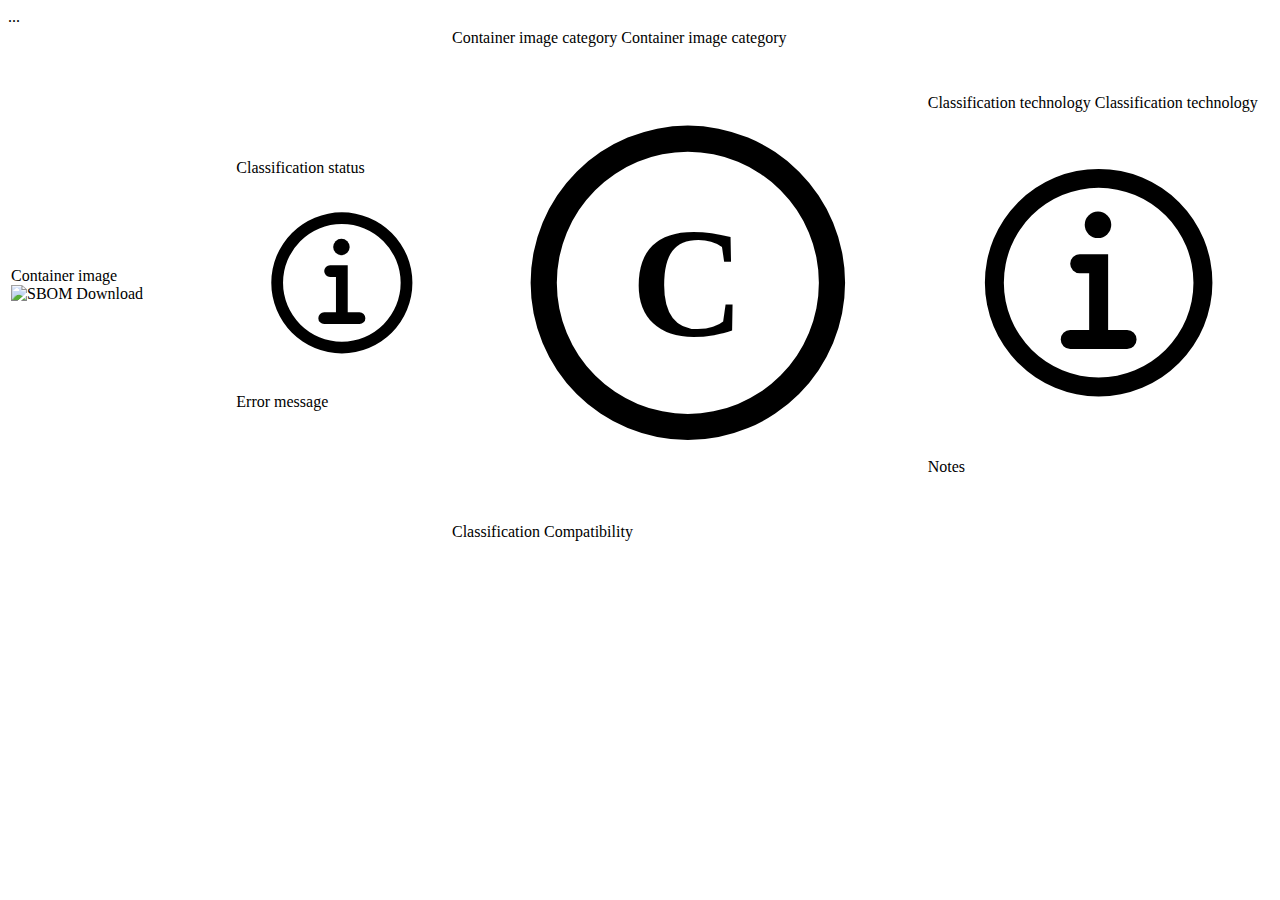
<file: src/main/resources/templates/fragments/analysis.html>
<!DOCTYPE html>
<html>
<head>
    ...
</head>
<body>
<table>
    <tbody>
    <tr>
        <th:block th:fragment="containerImageCellFragment(analysis, workload, container, rowSpan)">
            <td th:rowspan="${rowSpan}">
                <span th:text="${container.image}">Container image</span>
                <a th:href="@{/analysis/{id}/workloads/{workloadId}/containers/{containerId}/sbom(id=${analysis.id},workloadId=${workload.id},containerId=${container.id})}"
                   th:target="_blank" th:if="${container.sBom != null}">
                    <img th:src="@{/images/sbom.png}" class="sbom-img" alt="SBOM Download">
                </a>
            </td>
        </th:block>

        <th:block th:fragment="classificationStatusCellFragment(container, rowSpan)">
            <td th:rowspan="${rowSpan}">
                <span th:text="${container.status}">Classification status</span>
                <span th:if="${container.errorMessage != null}" class="tooltip">
                    <svg viewBox="0 0 36 36" xmlns="http://www.w3.org/2000/svg" aria-hidden="true"><circle cx="17.93" cy="11.9" r="1.4"></circle><path d="M21,23H19V15H16a1,1,0,0,0,0,2h1v6H15a1,1,0,1,0,0,2h6a1,1,0,0,0,0-2Z"></path><path d="M18,6A12,12,0,1,0,30,18,12,12,0,0,0,18,6Zm0,22A10,10,0,1,1,28,18,10,10,0,0,1,18,28Z"></path></svg>
                    <span class="tooltiptext" th:text="${container.errorMessage}">Error message</span>
                </span>
            </td>
        </th:block>

        <td th:fragment="categoryCellFragment(classification)" th:class="${classification != null && #strings.equals(classification.type, 'Programming Language') ? 'bold' : ''}">
            <a th:href="${classification.documentation}"  th:target="_blank" th:if="${classification != null && !#strings.isEmpty(classification.documentation)}">
                <span th:text="${uiHelpers.getFormattedClassificationType(classification)}">Container image category</span>
            </a>
            <span th:text="${uiHelpers.getFormattedClassificationType(classification)}" th:if="${classification != null && #strings.isEmpty(classification.documentation)}">Container image category</span>
            <span class="tooltip" th:if="${classification != null}">
                <svg viewBox="0 0 36 36" xmlns="http://www.w3.org/2000/svg" aria-hidden="true"><path d="M18,6A12,12,0,1,0,30,18,12,12,0,0,0,18,6Zm0,22A10,10,0,1,1,28,18,10,10,0,0,1,18,28Z"></path><text x="18" y="22" text-anchor="middle" font-size="12" font-family="Georgia, serif" font-weight="bold">C</text></svg>
                <span class="tooltiptext" th:utext="'Compatibility with Cloud Foundry<br /><b>' + ${classification.fit} + '</b>'">Classification Compatibility</span>
            </span>
        </td>

        <td th:fragment="technologyCellFragment(classification)" th:class="${classification != null && #strings.equals(classification.type, 'Programming Language') ? 'bold' : ''}">
            <a th:href="${classification.documentation}"  th:target="_blank" th:if="${classification != null && !#strings.isEmpty(classification.documentation)}">
                <span th:text="${uiHelpers.getFormattedClassificationTechnology(classification)}">Classification technology</span>
            </a>
            <span th:text="${uiHelpers.getFormattedClassificationTechnology(classification)}" th:if="${classification != null &&  #strings.isEmpty(classification.documentation)}">Classification technology</span>
            <span th:if="${classification != null && classification.notes != null}" class="tooltip">
                <svg viewBox="0 0 36 36" xmlns="http://www.w3.org/2000/svg" aria-hidden="true"><circle cx="17.93" cy="11.9" r="1.4"></circle><path d="M21,23H19V15H16a1,1,0,0,0,0,2h1v6H15a1,1,0,1,0,0,2h6a1,1,0,0,0,0-2Z"></path><path d="M18,6A12,12,0,1,0,30,18,12,12,0,0,0,18,6Zm0,22A10,10,0,1,1,28,18,10,10,0,0,1,18,28Z"></path></svg>
                <span class="tooltiptext" th:text="${classification.notes}">Notes</span>
            </span>
        </td>
    </tr>
    </tbody>
</table>
</body>
</html>
</file>
